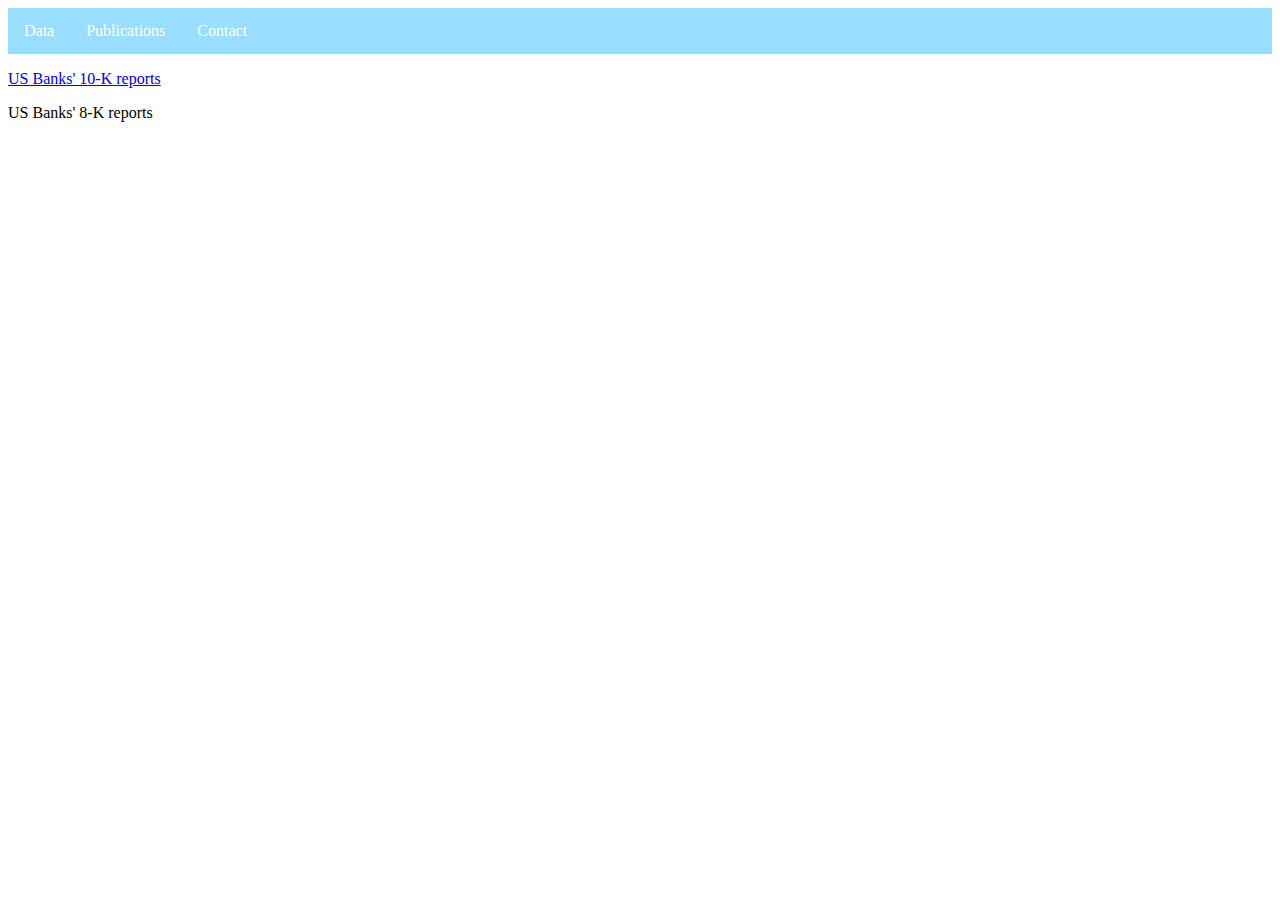
<file: index.html>
<!DOCTYPE html>
<html>
<head>

<link rel="stylesheet" type="text/css" href="mystyle.css">

</head>
<body>

<ul>

  <li><a href="index.html">Data</a></li>
  
  <li><a href="pub.html">Publications</a></li>
  
  <li><a href="contact.html">Contact</a></li>
  
</ul>

  <p><a href="test.txt" download="test.txt"> US Banks' 10-K reports</a></p>
<p> US Banks' 8-K reports </p>

</body>
</html>
</file>
<file: mystyle.css>
ul {
  list-style-type: none;
  margin: 0;
  padding: 0;
  overflow: hidden;
  background-color: #99ddff;
}

li {
  float: left;
}

li a {
  display: block;
  color: white;
  text-align: center;
  padding: 14px 16px;
  text-decoration: none;
}

li a:hover {
  background-color: #0077b3;
}
</file>
